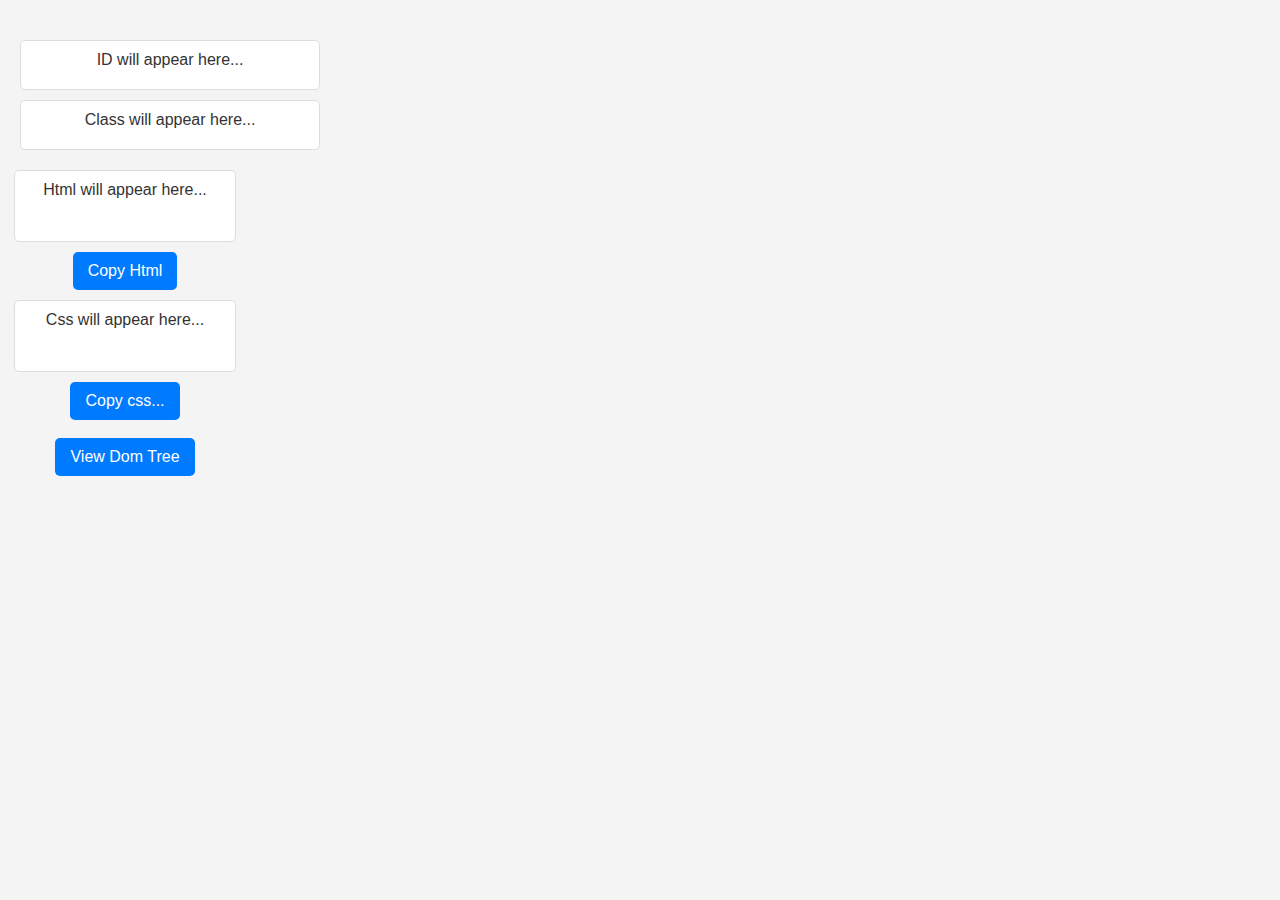
<file: index.html>
<!DOCTYPE html>
<html>
<head>
    <meta charset="UTF-8">
    <meta name="viewport" content="width=device-width, initial-scale=1.0">
    <link rel = "stylesheet" href="style.css">
    <script src="popup.js"></script>
    <title>XML_Element Info</title>
</head>
<body>
    <h1></h1>
    <p id="outputId">ID will appear here...</p>
    <p id = "outputClass">Class will appear here...</p>
    <div class="container">
        <div class="text" id="outputHtml">Html will appear here...</div>
        <button id="copyButtonHtml">Copy Html</button>
        <div id = "outputCss">Css will appear here...</div>
        <button id="copyButtonCss">Copy css...</button>
        <div id ="buffer"><br></div>
        <button id="showTree">View Dom Tree</button>
     </div>
   
</body>
</html>
</file>
<file: style.css>
html{
    width: 250px; 
    height: 400px; 
}
.container {
    display: flex;
    align-items: center;
}
#outputHtml {
    max-width: 200px; 
    white-space: nowrap; 
    overflow: hidden;
    text-overflow: ellipsis; 
    margin-right: 10px;
  }
#outputCss {
    max-width: 200px; 
    white-space: nowrap; 
    overflow: hidden;
    text-overflow: ellipsis; 
    margin-right: 10px;
  }
#buffer{
    max-width: 200px; 
    white-space: nowrap; 
    overflow: hidden;
    text-overflow: ellipsis; 
    margin-right: 10px;
}
body, h1, p {
    margin: 0;
    padding: 0;
    box-sizing: border-box;
}

/* Body styles */
body {
    font-family: Arial, sans-serif;
    background-color: #f4f4f4;
    color: #333;
    padding: 20px;
}

/* Header styles */
h1 {
    font-size: 24px;
    color: #4a4a4a;
    margin-bottom: 20px;
    text-align: center;
}

/* Output paragraph styles */
#outputId, #outputClass, #outputHtml, #outputCss{
    background-color: #ffffff;
    border: 1px solid #ddd;
    border-radius: 5px;
    padding: 10px;
    margin: 10px 0;
    font-size: 16px;
    width: 300px; /* Set a fixed width for all output elements */
    height: 50px; /* Set a fixed height for all output elements */
    text-align: center; /* Center text within the output elements */
    overflow: hidden; /* Hide overflow text */
}

/* Container styles */
.container {
    display: flex;
    flex-direction: column;
    align-items: center;
}

/* Button styles */
#copyButtonCss, #copyButtonHtml, #showTree {
    background-color: #007bff;
    color: white;
    border: none;
    border-radius: 5px;
    padding: 10px 15px;
    font-size: 16px;
    cursor: pointer;
    transition: background-color 0.3s;
}

#copyButtonCss:hover, #copyButtonHtml:hover, #showTree:hover {
    background-color: #0056b3;
}

/* Responsive styles */
@media (max-width: 600px) {
    body {
        padding: 10px;
    }

    h1 {
        font-size: 20px;
    }

    #outputId, #outputClass, #outputHtml, #outputCss {
        font-size: 14px;
        width: 100%; /* Make output elements full width on small screens */
        height: auto; /* Allow height to adjust on small screens */
    }

    #copyButtonCss, #copyButtonHtml, #showTree {
        width: 100%;
    }
}
</file>
